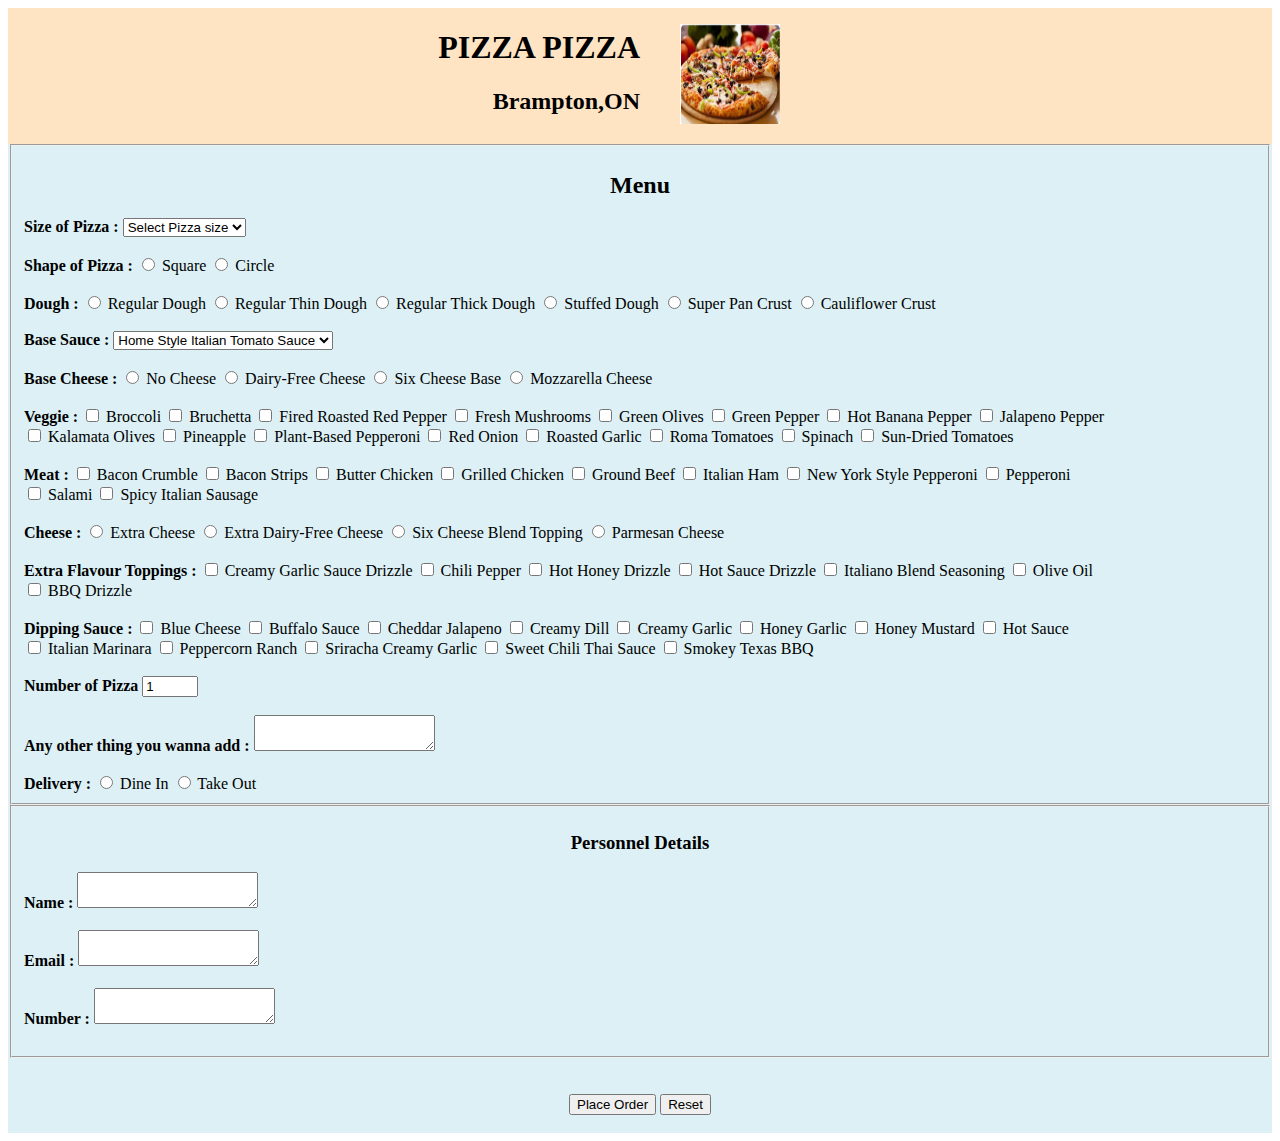
<file: index.html>
<!DOCTYPE html>
<html lang="en">
<head>
    <meta charset="UTF-8">
    <meta name="viewport" content="width=device-width, initial-scale=1.0">
    <title>PIZZA PIZZA</title>
    <link rel="stylesheet" href="style.css">
    <link rel="shortcut icon" href="pizza.jpg" type="image/x-icon">
</head>
<body>
    <header>
        <section>
        <h1> PIZZA PIZZA  </h1>
        <h2>Brampton,ON</h2>
        </section>
        <aside>
            <figure>
                <img src="pizza.jpg" alt="pizza picture" width="100px" height="100px">
            </figure>
        </aside>
    </header>
    <main >
        <form action="submit.html" method="post" required>
        <fieldset required >
            <h2 style="text-align: center;">Menu</h2>
            <label for="select"><strong>Size of Pizza :</strong></label>
            <select name="Pizza size" id="Pizza size">
            <option value="0">Select Pizza size </option>
            <option value="1">Small</option>
            <option value="2">Medium</option>
            <option value="3">large</option>
            <option value="4">Extra-Large</option></select><br><br>

            <label for="select"><strong>Shape of Pizza :</strong></label>
            <input type="radio" id="Square" name="Shape" value="Square">
            <label for="Square">Square</label>
            <input type="radio" id="Circle" name="Shape" value="Circle">
            <label for="Circle">Circle</label><br><br> 

            <label for="select"><strong>Dough : </strong></label>
            <input type="radio" id="Regular Dough" name="Dough" value="Regular Dough">
            <label for="Regular Dough">Regular Dough</label>
            <input type="radio" id="Regular Thin Dough" name="Dough" value="Regular Thin Dough">
            <label for="Regular Thin Dough">Regular Thin Dough</label>
            <input type="radio" id="Regular Thick Dough" name="Dough" value="Regular Thick Dough">
            <label for="Regular Thick Dough">Regular Thick Dough</label>
            <input type="radio" id="Stuffed Dough" name="Dough" value="Stuffed Dough">
            <label for="Stuffed Dough">Stuffed Dough</label>
            <input type="radio" id="Super Pan Crust" name="Dough" value="Super Pan Crust">
            <label for="Super Pan Crust">Super Pan Crust</label>
            <input type="radio" id="Cauliflower Crust" name="Dough" value="Cauliflower Crust">
            <label for="Cauliflower Crust">Cauliflower Crust</label><br><br>

            <label for="select"><strong>Base Sauce : </strong></label>
            <select name="Base Sauce" id="Base Sauce">
                <option value="0">Home Style Italian Tomato Sauce </option>
                <option value="1">No Sauce </option>
                <option value="2">Buffalo Base Sauce</option>
                <option value="3">Butter Chicken Sauce</option>
                <option value="4">Creamy Garlic Sauce</option>
                <option value="5">Hot Honey Sauce</option>
                <option value="6">Pesto Sauce</option>
                <option value="7">Smokey Texas BBQ</option></select><br><br>

            <label for="select"><strong>Base Cheese : </strong></label>
            <input type="radio" id="No Cheese" name="Base Cheese" value="No Cheese">
            <label for="No Cheese">No Cheese</label>
            <input type="radio" id="Dairy-Free Cheese" name="Base Cheese" value="Dairy-Free Cheese">
            <label for="Dairy-Free Cheese">Dairy-Free Cheese</label>
            <input type="radio" id="Six Cheese Base" name="Base Cheese" value="Six Cheese Base">
            <label for="Six Cheese Base">Six Cheese Base</label>
            <input type="radio" id="Mozzarella Cheese" name="Base Cheese" value="Mozzarella Cheese">
            <label for="Mozzarella Cheese">Mozzarella Cheese</label><br><br>

            <label for="select"><strong>Veggie : </strong></label>
            <input type="checkbox" id="Broccoli" name="Veggie" value="Broccoli">
            <label for="Broccoli">Broccoli</label>
            <input type="checkbox" id="Bruchetta" name="Veggie" value="Bruchetta">
            <label for="Bruchetta">Bruchetta</label>
            <input type="checkbox" id="Fired Roasted Red Pepper" name="Veggie" value="Fired Roasted Red Pepper">
            <label for="Fired Roasted Red Pepper">Fired Roasted Red Pepper</label>
            <input type="checkbox" id="Fresh Mushrooms" name="Veggie" value="Fresh Mushrooms">
            <label for="Fresh Mushrooms">Fresh Mushrooms</label>
            <input type="checkbox" id="Green Olives" name="Veggie" value="Green Olives">
            <label for="Green Olives">Green Olives</label>
            <input type="checkbox" id="Green Pepper" name="Veggie" value="Green Pepper">
            <label for="Green Pepper">Green Pepper</label>
            <input type="checkbox" id="Hot Banana Pepper" name="Veggie" value="Hot Banana Pepper">
            <label for="Hot Banana Pepper">Hot Banana Pepper</label>
            <input type="checkbox" id="Jalapeno Pepper" name="Veggie" value="Jalapeno Pepper">
            <label for="Jalapeno Pepper">Jalapeno Pepper</label><br>
            <input type="checkbox" id="Kalamata Olives" name="Veggie" value="Kalamata Olives">
            <label for="Kalamata Olives">Kalamata Olives</label>
            <input type="checkbox" id="Pineapple" name="Veggie" value="Pineapple">
            <label for="Pineapple">Pineapple</label>
            <input type="checkbox" id="Plant-Based Pepperoni" name="Veggie" value="Plant-Based Pepperoni">
            <label for="Plant-Based Pepperoni">Plant-Based Pepperoni</label>
            <input type="checkbox" id="Red Onion" name="Veggie" value="Red Onion">
            <label for="Red Onion">Red Onion</label>
            <input type="checkbox" id="Roasted Garlic" name="Veggie" value="Roasted Garlic">
            <label for="Roasted Garlic">Roasted Garlic</label>
            <input type="checkbox" id="Roma Tomatoes" name="Veggie" value="Roma Tomatoes">
            <label for="Roma Tomatoes">Roma Tomatoes</label>
            <input type="checkbox" id="Spinach" name="Veggie" value="Spinach">
            <label for="Spinach">Spinach</label>
            <input type="checkbox" id="Sun-Dried Tomatoes" name="Veggie" value="Sun-Dried Tomatoes">
            <label for="Sun-Dried Tomatoes">Sun-Dried Tomatoes</label><br><br>

            <label for="select"><strong>Meat : </strong></label>
            <input type="checkbox" id="Bacon Crumble" name="Meat" value="Bacon Crumble">
            <label for="Bacon Crumble">Bacon Crumble</label>
            <input type="checkbox" id="Bacon Strips" name="Meat" value="Bacon Strips">
            <label for="Bacon Strips">Bacon Strips</label>
            <input type="checkbox" id="Butter Chicken" name="Meat" value="Butter Chicken">
            <label for="Butter Chicken">Butter Chicken</label>
            <input type="checkbox" id="Grilled Chicken" name="Meat" value="Grilled Chicken">
            <label for="Grilled Chicken">Grilled Chicken</label>
            <input type="checkbox" id="Ground Beef" name="Meat" value="Ground Beef">
            <label for="Ground Beef">Ground Beef</label>
            <input type="checkbox" id="Italian Ham" name="Meat" value="Italian Ham">
            <label for="Italian Ham">Italian Ham</label>
            <input type="checkbox" id="New York Style Pepperoni" name="Meat" value="New York Style Pepperoni">
            <label for="New York Style Pepperoni">New York Style Pepperoni</label>
            <input type="checkbox" id="Pepperoni" name="Meat" value="Pepperoni">
            <label for="Pepperoni">Pepperoni</label><br>
            <input type="checkbox" id="Salami" name="Meat" value="Salami">
            <label for="Salami">Salami</label>
            <input type="checkbox" id="Spicy Italian Sausage" name="Meat" value="Spicy Italian Sausage">
            <label for="Spicy Italian Sausage">Spicy Italian Sausage</label><br><br>

            <label for="select"><strong>Cheese : </strong></label>
            <input type="radio" id="Extra Cheese" name="Cheese" value="Extra Cheese">
            <label for="Extra Cheese">Extra Cheese</label>
            <input type="radio" id="Extra Dairy-Free Cheese" name="Cheese" value="Extra Dairy-Free Cheese">
            <label for="Extra Dairy-Free Cheese">Extra Dairy-Free Cheese</label>
            <input type="radio" id="Six Cheese Blend Topping" name="Cheese" value="Six Cheese Blend Topping">
            <label for="Six Cheese Blend Topping">Six Cheese Blend Topping</label>
            <input type="radio" id="Parmesan Cheese" name="Cheese" value="Parmesan Cheese">
            <label for="Parmesan Cheese">Parmesan Cheese</label><br><br>

            <label for="select"><strong>Extra Flavour Toppings : </strong></label>
            <input type="checkbox" id="Creamy Garlic Sauce Drizzle" name="Flavour" value="Creamy Garlic Sauce Drizzle">
            <label for="Creamy Garlic Sauce Drizzle">Creamy Garlic Sauce Drizzle</label>
            <input type="checkbox" id="Chili Pepper" name="Flavour" value="Chili Pepper">
            <label for="Chili Pepper">Chili Pepper</label>
            <input type="checkbox" id="Hot Honey Drizzle" name="Flavour" value="Hot Honey Drizzle">
            <label for="Hot Honey Drizzle">Hot Honey Drizzle</label>
            <input type="checkbox" id="Hot Sauce Drizzle" name="Flavour" value="Hot Sauce Drizzle">
            <label for="Hot Sauce Drizzle">Hot Sauce Drizzle</label>
            <input type="checkbox" id="Italiano Blend Seasoning" name="Flavour" value="Italiano Blend Seasoning">
            <label for="Italiano Blend Seasoning">Italiano Blend Seasoning</label>
            <input type="checkbox" id="Olive Oil" name="Flavour" value="Olive Oil">
            <label for="Olive Oil">Olive Oil</label><br>
            <input type="checkbox" id="BBQ Drizzle" name="Flavour" value="BBQ Drizzle">
            <label for="BBQ Drizzle">BBQ Drizzle</label><br><br>
            
            <label for="select"><strong>Dipping Sauce : </strong></label>
            <input type="checkbox" id="Blue Cheese" name="Dipping" value="Blue Cheese">
            <label for="Blue Cheese">Blue Cheese</label>
            <input type="checkbox" id="Buffalo Sauce" name="Dipping" value="Buffalo Sauce">
            <label for="Buffalo Sauce">Buffalo Sauce</label>
            <input type="checkbox" id="Cheddar Jalapeno" name="Dipping" value="Cheddar Jalapeno">
            <label for="Cheddar Jalapeno">Cheddar Jalapeno</label>
            <input type="checkbox" id="Creamy Dill" name="Dipping" value="Creamy Dill">
            <label for="Creamy Dill">Creamy Dill</label>
            <input type="checkbox" id="Creamy Garlic" name="Dipping" value="Creamy Garlic">
            <label for="Creamy Garlic">Creamy Garlic</label>
            <input type="checkbox" id="Honey Garlic" name="Dipping" value="Honey Garlic">
            <label for="Honey Garlic">Honey Garlic</label>
            <input type="checkbox" id="Honey Mustard" name="Dipping" value="Honey Mustard">
            <label for="Honey Mustard">Honey Mustard</label>
            <input type="checkbox" id="Hot Sauce" name="Dipping" value="Hot Sauce">
            <label for="Hot Sauce">Hot Sauce</label><br>
            <input type="checkbox" id="Italian Marinara" name="Dipping" value="Italian Marinara">
            <label for="Italian Marinara">Italian Marinara</label>
            <input type="checkbox" id="Peppercorn Ranch" name="Dipping" value="Peppercorn Ranch">
            <label for="Peppercorn Ranch">Peppercorn Ranch</label>
            <input type="checkbox" id="Sriracha Creamy Garlic" name="Dipping" value="Sriracha Creamy Garlic">
            <label for="Sriracha Creamy Garlic">Sriracha Creamy Garlic</label>
            <input type="checkbox" id="Sweet Chili Thai Sauce" name="Dipping" value="Sweet Chili Thai Sauce">
            <label for="Sweet Chili Thai Sauce">Sweet Chili Thai Sauce</label>
            <input type="checkbox" id="Smokey Texas BBQ" name="Dipping" value="Smokey Texas BBQ">
            <label for="Smokey Texas BBQ">Smokey Texas BBQ</label><br><br>

            <label for="type"><strong>Number of Pizza  </strong></label>
            <input type="number" id="quantity" name="quantity" min="1" max="20" value="1"><br><br>

            <label for="type"><strong>Any other thing you wanna add :  </strong></label>
            <textarea name="Number" id="Number" cols="20"row="4"></textarea><br><br>

            <label for="type"><strong>Delivery :  </strong></label>
            <input type="radio" id="Dine In" name="Delivery" value="Dine In">
            <label for="Dine In">Dine In</label>
            <input type="radio" id="Take Out" name="Delivery" value="Take Out">
            <label for="Take Out">Take Out</label><br>
        </fieldset>
    <fieldset required >
        <h3 style="text-align: center;">Personnel Details </h3>
        <label for="name"><strong>Name :  </strong></label>
        <textarea name="name" id="name" cols="20"row="4"></textarea><br><br>
        <label for="email"><strong>Email :  </strong></label>
        <textarea name="Email" id="email" cols="20"row="4"></textarea><br><br>
        <label for="number"><strong>Number :  </strong></label>
        <textarea name="number" id="number" cols="20"row="4"></textarea><br><br>
    </fieldset><br><br>
    <section style="text-align: center;">  
    <input type="submit" value="Place Order" >
    <input type="reset" value="Reset" > <br><br>
</section>  
    </form>
    </main>
    
</body>
</html>
</file>
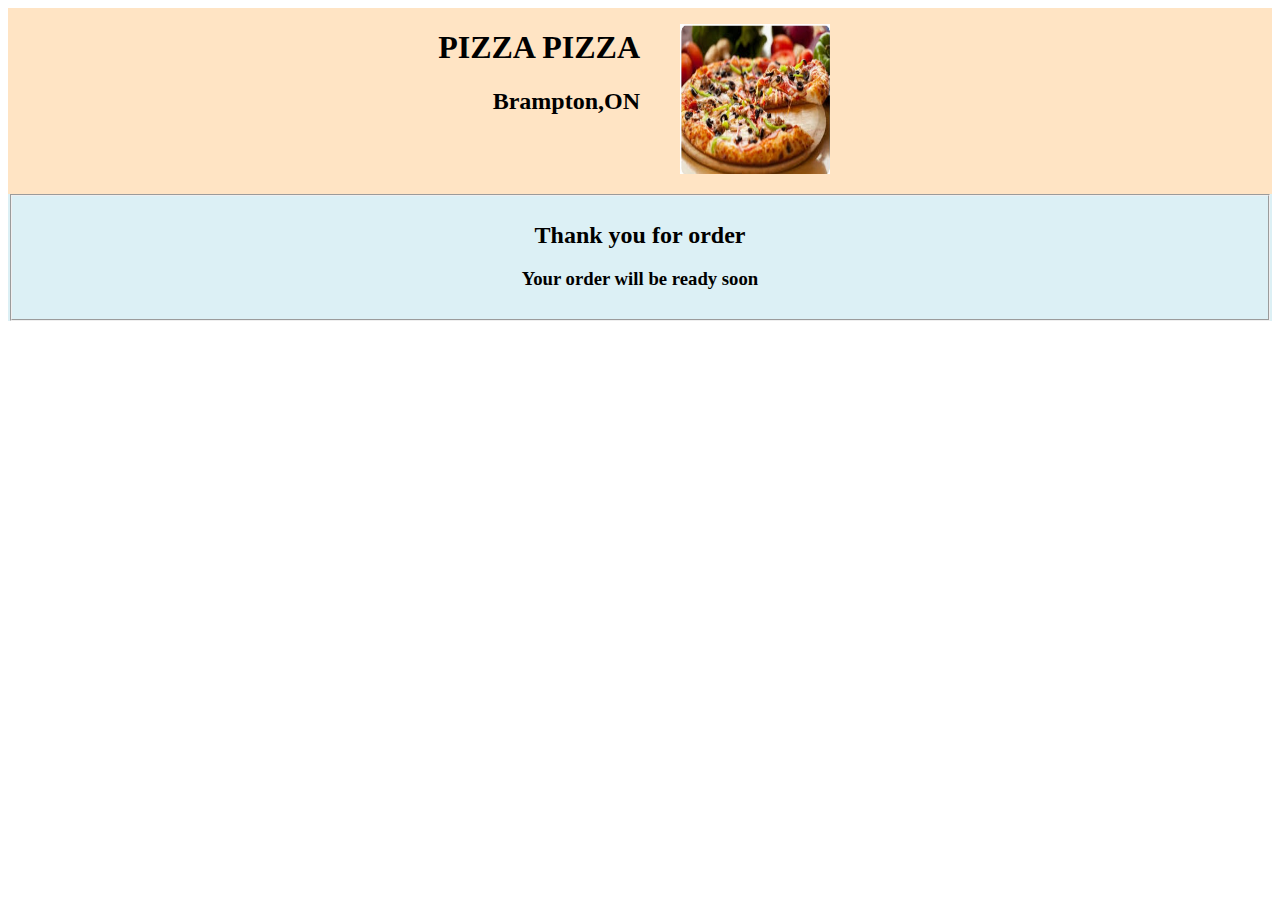
<file: submit.html>
<!DOCTYPE html>
<html lang="en">
<head>
    <meta charset="UTF-8">
    <meta name="viewport" content="width=device-width, initial-scale=1.0">
    <title>Pizza Pizza</title>
    <link rel="stylesheet" href="style.css">
    <link rel="shortcut icon" href="pizza.jpg" type="image/x-icon">
</head>
<body>
    <header>
        <section>
        <h1> PIZZA PIZZA  </h1>
        <h2>Brampton,ON</h2>
        </section>
        <aside>
            <figure>
                <img src="pizza.jpg" alt="pizza picture" width="150px" height="150px">
            </figure>
        </aside>
    </header>
    <main>
        <fieldset>
        <h2 style="text-align: center;">Thank you for order </h2>
        <h3 style="text-align: center;">Your order will be ready soon </h3>
    </fieldset>
    </main>
    
</body>
</html>
</file>
<file: style.css>
header
{
	background-color: bisque;
	text-align: end;
	display: flex;
	flex-direction: row;
	section 
	{
		width: 50%;
	}
	aside 
	{
		width: 1%;
	}
}
main{
	background-color:rgb(220, 240, 245)	 ;
}
</file>
